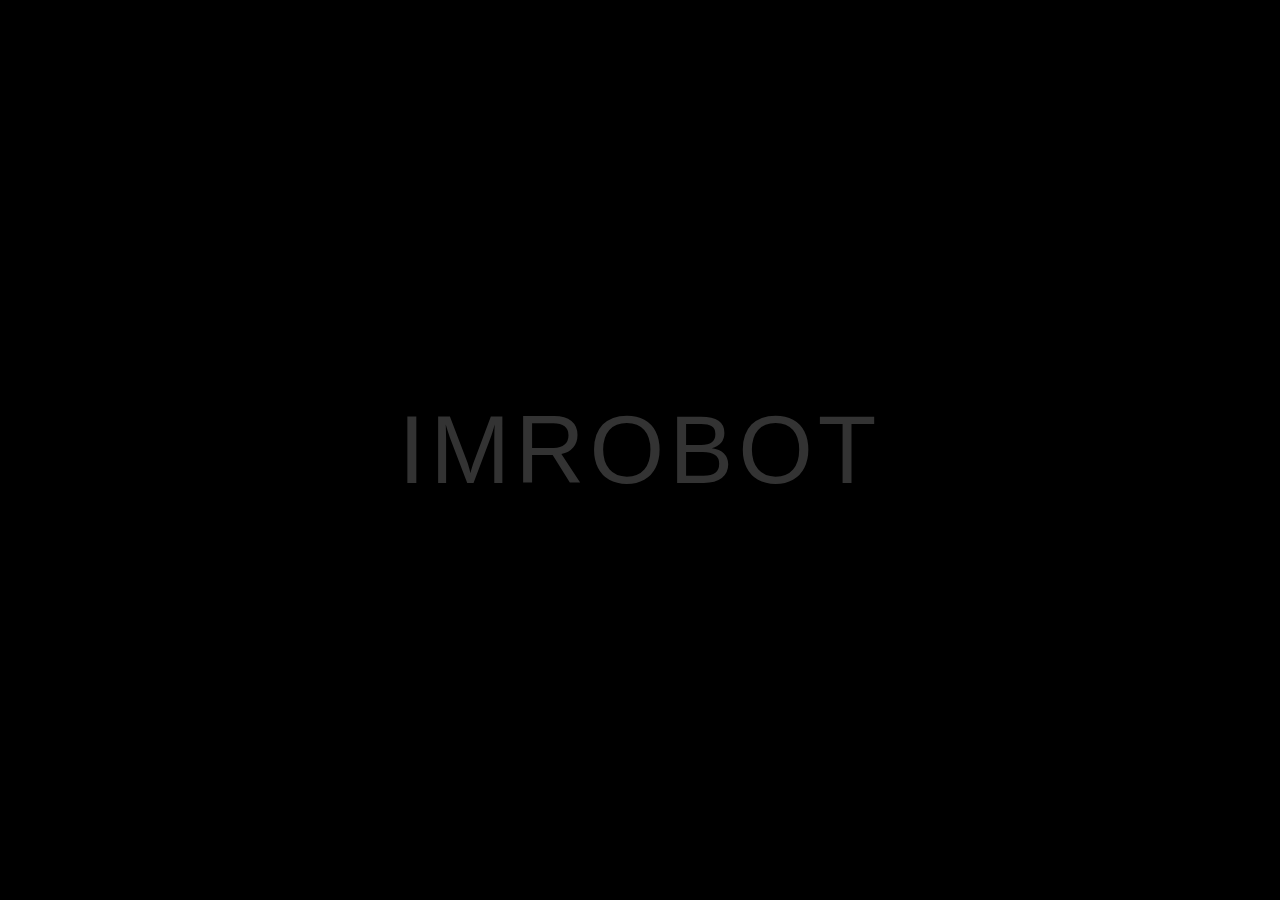
<file: index.html>
<!DOCTYPE html>
<html lang="en">
    <head>
        <title>I'm Robot</title>
        <link rel="stylesheet" href="style.css">
    </head>
    <body>
        <h2><span>I</span>M<span>ROBOT</span></h2>
    </body>
</html>
</file>
<file: style.css>
*{
    margin: 0;
    padding: 0;
    box-sizing: border-box;
    font-family: Verdana, Geneva, Tahoma, sans-serif;
}
body{
    display: flex;
    justify-content: center;
    align-items: center;
    min-height: 100vh;
    background: #000;
}
h2{
    font-size: 6em;
    font-weight: 500;
    color: #333;
    letter-spacing: 5px;
    cursor: pointer;
}
h2 span{
    transition: 0.6s;
}
h2:hover span:nth-child(1){
    margin-right: 10px;
}
h2:hover span:nth-child(1)::after{
    content: "'";
}
h2:hover span:nth-child(2){
    margin-left: 40px;
}
h2:hover span{
    color: #fff;
    text-shadow: 0 0 10px #fff, 0 0 20px blue, 0 0 50px red;
}
</file>
